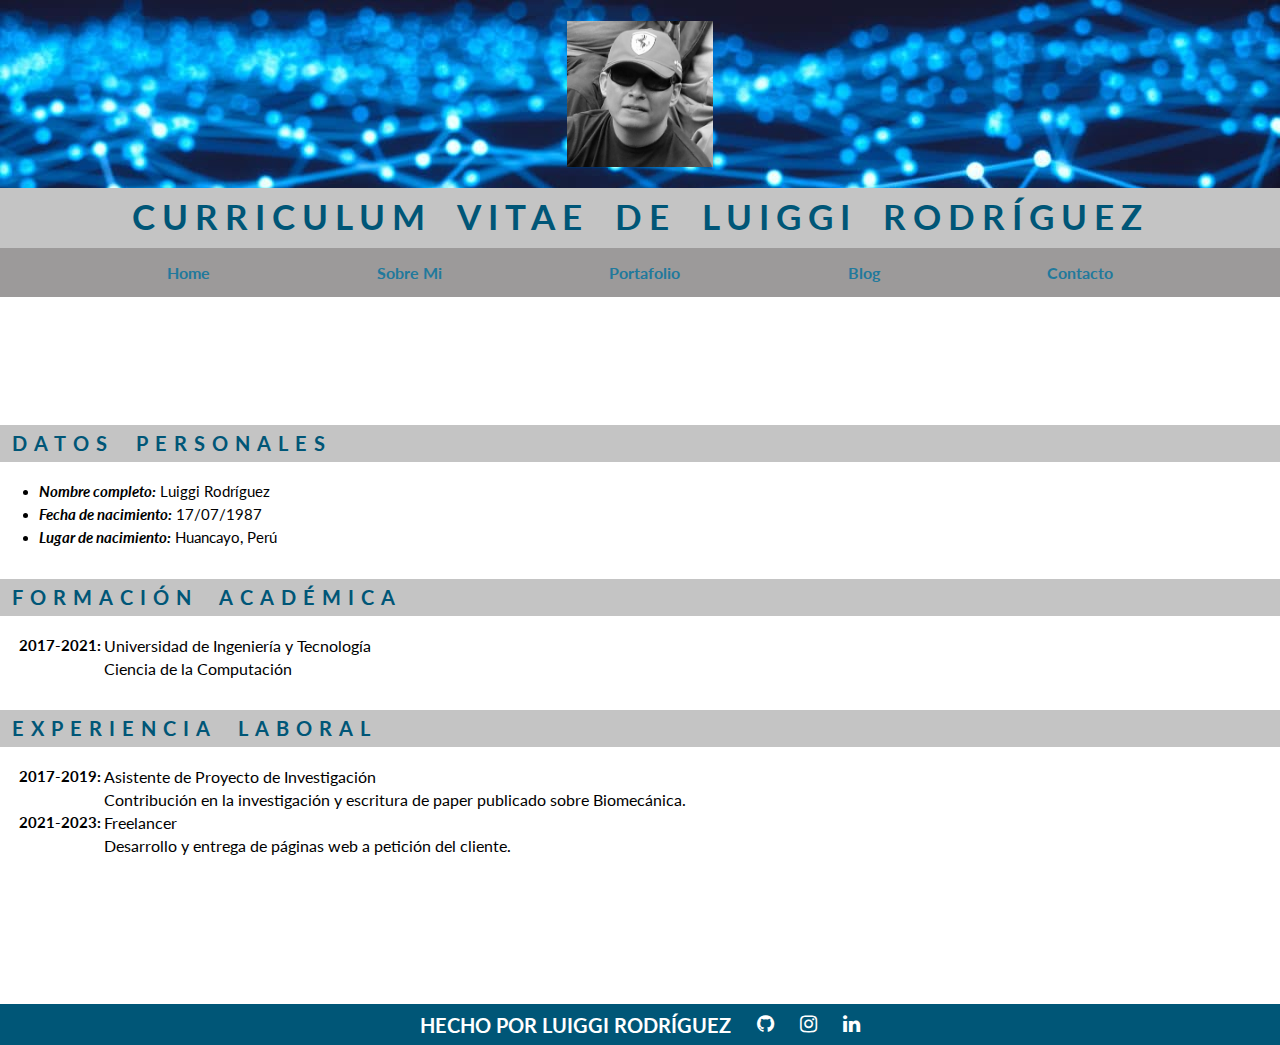
<file: index.html>
<!DOCTYPE html>
<html lang="en">
  <head>
    <title>Curriculum - Luiggi Rodríguez</title>
    <meta charset="UTF-8" />
    <meta name="viewport" content="width=device-width, initial-scale=1" />
    <link href="css/styles.css" rel="stylesheet" />
    <!-- Adding icon library from 'fontawesome'  -->
    <link
      rel="stylesheet"
      href="https://cdnjs.cloudflare.com/ajax/libs/font-awesome/4.7.0/css/font-awesome.min.css"
    />
    <link rel="preconnect" href="https://fonts.googleapis.com" />
    <link rel="preconnect" href="https://fonts.gstatic.com" crossorigin />
    <link
      href="https://fonts.googleapis.com/css2?family=Lato:wght@300;400;700&display=swap"
      rel="stylesheet"
    />
  </head>
  <body>
    <header>
      <div class="logo-header">
        <img src="img/Capture.PNG" alt="Profile photo" />
      </div>
      <h1 class="text title title-header">
        Curriculum Vitae de Luiggi Rodríguez
      </h1>
      <nav>
        <ul class="text list-nav">
          <li><a class="item-nav" href="index.html">Home</a></li>
          <li><a class="item-nav" href="pages/sobremi.html">Sobre Mi</a></li>
          <li><a class="item-nav" href="#">Portafolio</a></li>
          <li><a class="item-nav" href="#">Blog</a></li>
          <li><a class="item-nav" href="#">Contacto</a></li>
        </ul>
      </nav>
    </header>
    <main>
      <section>
        <h2 class="text title title-main">Datos Personales</h2>
        <ul class="list list-data">
          <li>
            <span class="text text-key text-key-data"> Nombre completo:</span>
            <span class="text text-value">Luiggi Rodríguez</span>
          </li>
          <li>
            <span class="text text-key text-key-data"
              >Fecha de nacimiento:</span
            >
            <span class="text text-value">17/07/1987</span>
          </li>
          <li>
            <span class="text text-key text-key-data"
              >Lugar de nacimiento:</span
            >
            <span class="text text-value">Huancayo, Perú</span>
          </li>
        </ul>
      </section>
      <section>
        <h2 class="text title title-main">Formación Académica</h2>
        <ul class="list">
          <li class="item">
            <span class="text text-key">2017-2021:</span>
            <p class="text item-value">
              Universidad de Ingeniería y Tecnología <br />
              Ciencia de la Computación
            </p>
          </li>
        </ul>
      </section>
      <section>
        <h2 class="text title title-main">Experiencia Laboral</h2>
        <ul class="list">
          <li class="item">
            <span class="text text-key">2017-2019:</span>
            <p class="text item-value">
              Asistente de Proyecto de Investigación <br />
              Contribución en la investigación y escritura de paper publicado
              sobre Biomecánica.
            </p>
          </li>
          <li class="item">
            <span class="text text-key">2021-2023:</span>
            <p class="text item-value">
              Freelancer <br />
              Desarrollo y entrega de páginas web a petición del cliente.
            </p>
          </li>
        </ul>
      </section>
    </main>
    <footer>
      <p class="text footer-text">Hecho por Luiggi Rodríguez</p>
      <a href="https://github.com/luiggiroal" target="_blank"
        ><i class="fa fa-github footer-icon"></i
      ></a>
      <a href="https://www.instagram.com/" target="_blank">
        <i class="fa fa-instagram footer-icon"></i>
      </a>
      <a href="https://www.linkedin.com/" target="_blank">
        <i class="fa fa-linkedin footer-icon"></i>
      </a>
    </footer>
  </body>
</html>
</file>
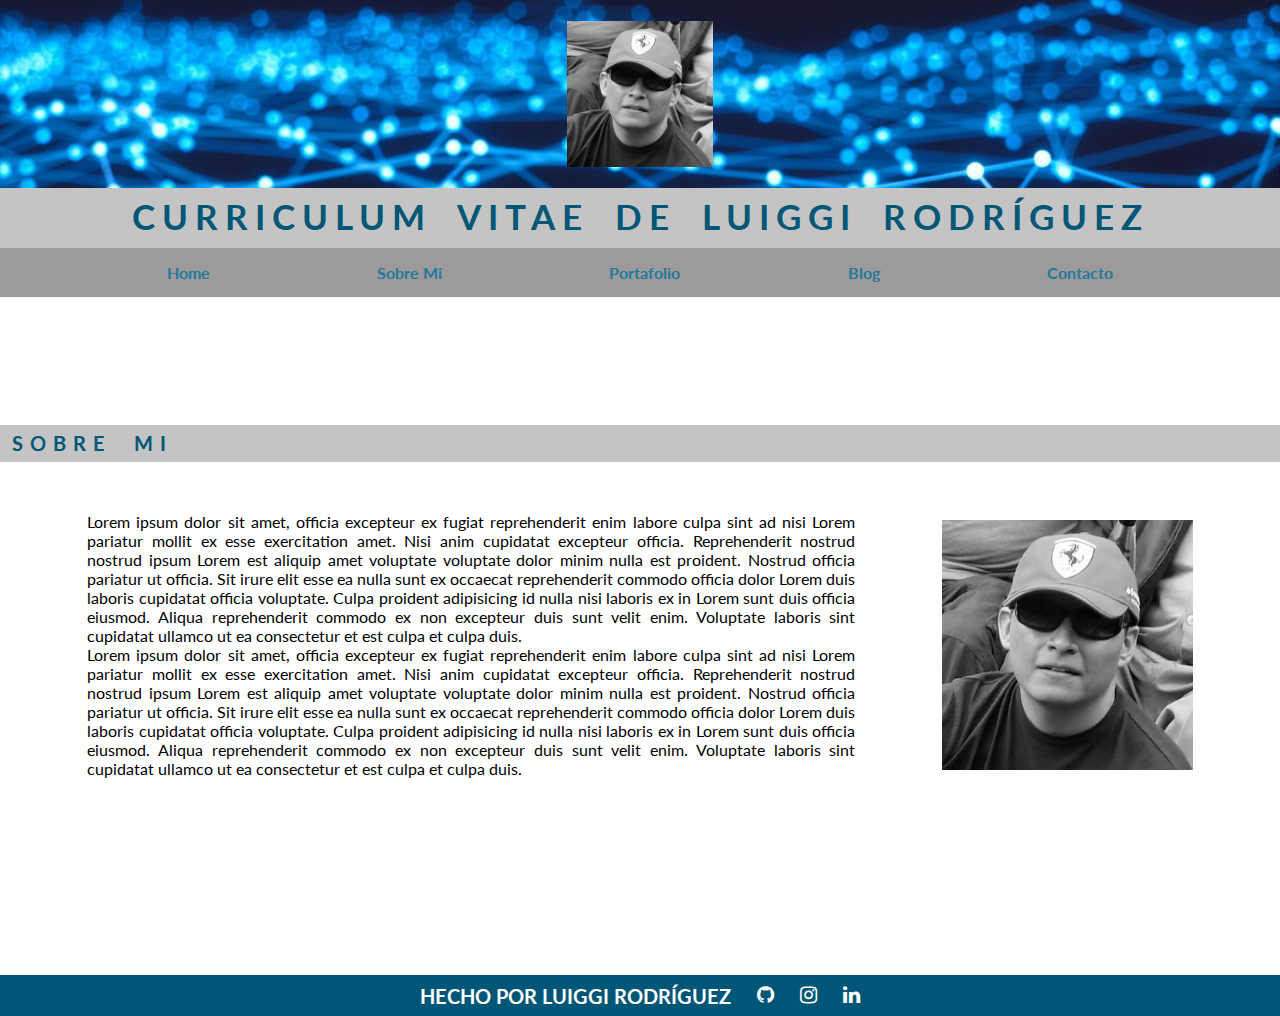
<file: pages/sobremi.html>
<!DOCTYPE html>
<html lang="en">
  <head>
    <title>Sobre Mi - Luiggi Rodríguez</title>
    <meta charset="UTF-8" />
    <meta name="viewport" content="width=device-width, initial-scale=1" />
    <link href="../css/styles.css" rel="stylesheet" />
    <!-- Adding icon library from 'fontawesome'  -->
    <link
      rel="stylesheet"
      href="https://cdnjs.cloudflare.com/ajax/libs/font-awesome/4.7.0/css/font-awesome.min.css"
    />
    <link rel="preconnect" href="https://fonts.googleapis.com" />
    <link rel="preconnect" href="https://fonts.gstatic.com" crossorigin />
    <link
      href="https://fonts.googleapis.com/css2?family=Lato:wght@300;400;700&display=swap"
      rel="stylesheet"
    />
  </head>
  <body>
    <header>
      <div class="logo-header">
        <img src="../img/Capture.PNG" alt="Profile photo" />
      </div>
      <h1 class="text title title-header">
        Curriculum Vitae de Luiggi Rodríguez
      </h1>
      <nav>
        <ul class="text list-nav">
          <li><a class="item-nav" href="../index.html">Home</a></li>
          <li><a class="item-nav" href="./sobremi.html">Sobre Mi</a></li>
          <li><a class="item-nav" href="#">Portafolio</a></li>
          <li><a class="item-nav" href="#">Blog</a></li>
          <li><a class="item-nav" href="#">Contacto</a></li>
        </ul>
      </nav>
    </header>
    <main>
      <section>
        <h2 class="text title title-main">Sobre Mi</h2>
        <div class="about-section">
          <div class="text text-area">
            <p>
              Lorem ipsum dolor sit amet, officia excepteur ex fugiat
              reprehenderit enim labore culpa sint ad nisi Lorem pariatur mollit
              ex esse exercitation amet. Nisi anim cupidatat excepteur officia.
              Reprehenderit nostrud nostrud ipsum Lorem est aliquip amet
              voluptate voluptate dolor minim nulla est proident. Nostrud
              officia pariatur ut officia. Sit irure elit esse ea nulla sunt ex
              occaecat reprehenderit commodo officia dolor Lorem duis laboris
              cupidatat officia voluptate. Culpa proident adipisicing id nulla
              nisi laboris ex in Lorem sunt duis officia eiusmod. Aliqua
              reprehenderit commodo ex non excepteur duis sunt velit enim.
              Voluptate laboris sint cupidatat ullamco ut ea consectetur et est
              culpa et culpa duis.
            </p>
            <p>
              Lorem ipsum dolor sit amet, officia excepteur ex fugiat
              reprehenderit enim labore culpa sint ad nisi Lorem pariatur mollit
              ex esse exercitation amet. Nisi anim cupidatat excepteur officia.
              Reprehenderit nostrud nostrud ipsum Lorem est aliquip amet
              voluptate voluptate dolor minim nulla est proident. Nostrud
              officia pariatur ut officia. Sit irure elit esse ea nulla sunt ex
              occaecat reprehenderit commodo officia dolor Lorem duis laboris
              cupidatat officia voluptate. Culpa proident adipisicing id nulla
              nisi laboris ex in Lorem sunt duis officia eiusmod. Aliqua
              reprehenderit commodo ex non excepteur duis sunt velit enim.
              Voluptate laboris sint cupidatat ullamco ut ea consectetur et est
              culpa et culpa duis.
            </p>
          </div>
          <img class="img-about" src="../img/Capture.PNG" alt="" />
        </div>
      </section>
    </main>
    <footer>
      <p class="text footer-text">Hecho por Luiggi Rodríguez</p>
      <a href="https://github.com/luiggiroal" target="_blank"
        ><i class="fa fa-github footer-icon"></i
      ></a>
      <a href="https://www.instagram.com/" target="_blank">
        <i class="fa fa-instagram footer-icon"></i>
      </a>
      <a href="https://www.linkedin.com/" target="_blank">
        <i class="fa fa-linkedin footer-icon"></i>
      </a>
    </footer>
  </body>
</html>
</file>
<file: css/styles.css>
/* CSS Reset */
* {
  margin: 0;
  padding: 0;
  box-sizing: border-box;
}

.logo-header {
  background-color: #e6e6e6;
  background-image: url(../img/Bluebird-Photo-ITW-blog-1280x640.jpg);
  background-size: cover;
  padding: 20.91px 0px;
}

.text {
  font-family: 'Lato', sans-serif;
  /* font-family: Verdana, Geneva, Tahoma, sans-serif; */
}

.text-key {
  font-size: 15px;
  font-weight: 700;
}

.text-key-data {
  font-style: italic;
}

.text-value {
  font-size: 15px;
  font-weight: 400;
}

.list {
  line-height: 23px;
  margin: 18px 0px 30px 19px;
}

.list-data {
  margin-left: 39px;
}

.item {
  display: flex;
  align-items: flex-start;
}

.item-value {
  display: inline-block;
  font-weight: 400;
  margin-left: 3px;
}

.title {
  background-color: #c4c4c4;
  color: #005677;
  font-weight: 700;
  letter-spacing: 7px;
  text-transform: uppercase;
  word-spacing: 10px;
}

.title-header {
  font-size: 35px;
  line-height: 29.64px;
  /* margin-bottom: 128px; */
  padding: 14.13px 0 16px 0;
  text-align: center;
}

.title-main {
  font-size: 20px;
  padding: 6px 0px 7px 12.45px;
}

.list-nav {
  /* border: 2px solid red; */
  background-color: #9c9a9a;
  display: flex;
  font-weight: 700;
  justify-content: space-evenly;
  list-style: none;
  margin-bottom: 128px;
  padding: 15px 0px;
  /* letter-spacing: 7px; */
  /* text-transform: uppercase; */
  /* word-spacing: 10px; */
}

.item-nav {
  color: #21799c;
  text-decoration: none;
}

.about-section {
  align-items: center;
  /* border: 2px solid green; */
  display: flex;
  justify-content: space-evenly;
}

.text-area {
  /* border: 2px solid red; */
  /* display: inline-block; */
  text-align: justify;
  margin: 50px 0px;
  width: 60%;
}

.img-about {
  /* border: 2px solid blue; */
  margin: 0px;
  height: 250.37px;
  width: 250.37px;
}

.footer-text {
  display: inline-block;
  font-size: 20px;
  font-weight: 700;
  text-transform: uppercase;
}

.footer-icon {
  margin-left: 26px;
  color: #ffffff;
}

img {
  display: block;
  height: 146.37px;
  margin: 0px auto;
  width: 146.37px;
}

footer {
  align-items: center;
  background-color: #005677;
  color: #ffffff;
  display: flex;
  font-size: 20px;
  justify-content: center;
  margin-top: 147px;
  padding: 9px 0 8px 0;
}
</file>
